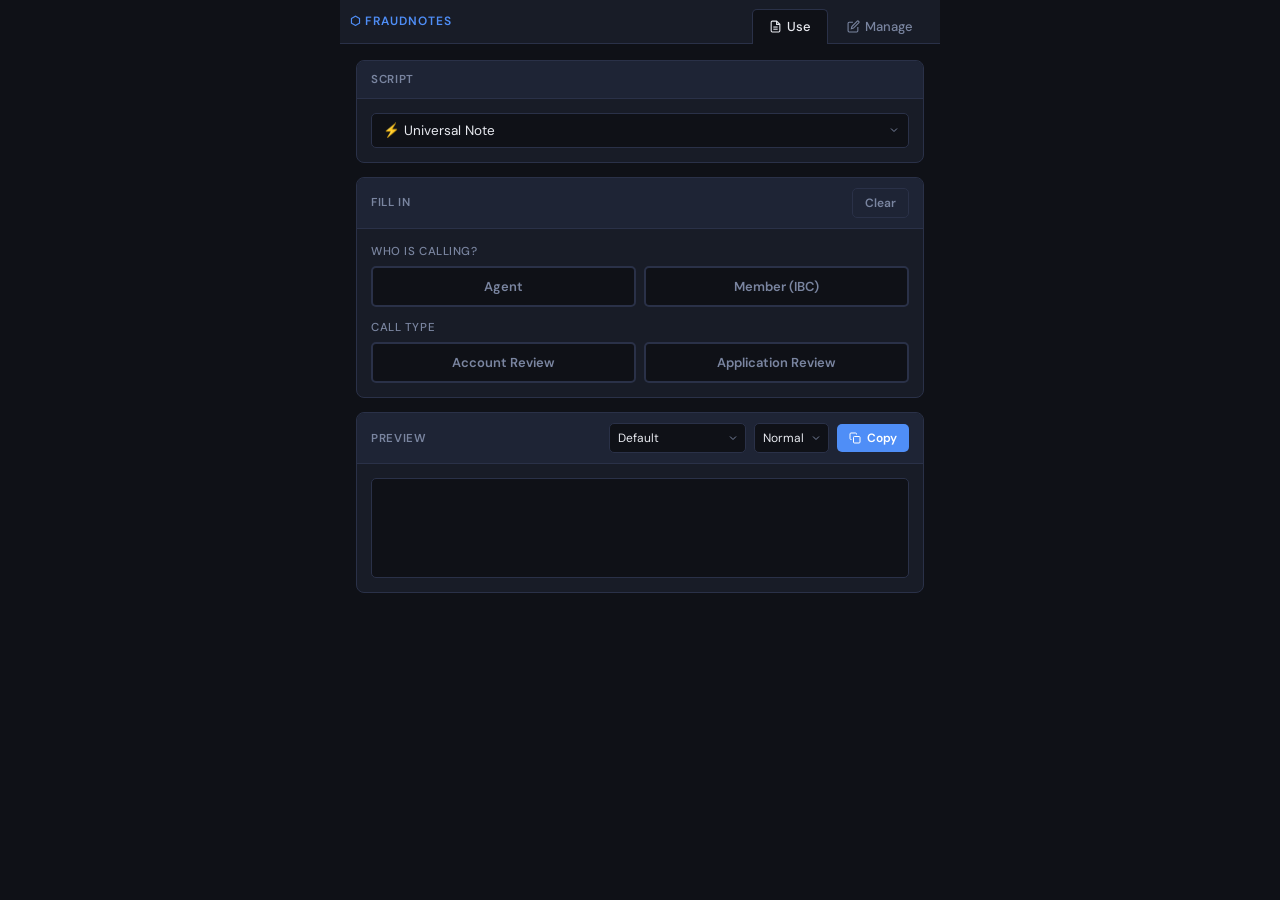
<file: use.html>
<!DOCTYPE html>
<html lang="en">
<head>
  <meta charset="UTF-8">
  <meta name="viewport" content="width=device-width, initial-scale=1.0">
  <title>Fraud Notes</title>
  <link rel="stylesheet" href="style.css">
</head>
<body>
<div class="app">

  <nav>
    <span class="logo">⬡ FraudNotes</span>
    <a href="use.html" id="nav-use">
      <svg viewBox="0 0 24 24" fill="none" stroke="currentColor" stroke-width="2"><path d="M14 2H6a2 2 0 0 0-2 2v16a2 2 0 0 0 2 2h12a2 2 0 0 0 2-2V8z"/><polyline points="14,2 14,8 20,8"/><line x1="16" y1="13" x2="8" y2="13"/><line x1="16" y1="17" x2="8" y2="17"/></svg>
      Use
    </a>
    <a href="create.html" id="nav-create">
      <svg viewBox="0 0 24 24" fill="none" stroke="currentColor" stroke-width="2"><path d="M11 4H4a2 2 0 0 0-2 2v14a2 2 0 0 0 2 2h14a2 2 0 0 0 2-2v-7"/><path d="M18.5 2.5a2.121 2.121 0 0 1 3 3L12 15l-4 1 1-4 9.5-9.5z"/></svg>
      Manage
    </a>
  </nav>

  <div class="page active">

    <!-- Script Picker -->
    <div class="card">
      <div class="card-header">
        <h3>Script</h3>
      </div>
      <div class="card-body">
        <select id="script-select"></select>
      </div>
    </div>

    <!-- Fields -->
    <div class="card">
      <div class="card-header">
        <h3>Fill In</h3>
        <button class="btn btn-ghost btn-sm" id="btn-clear">Clear</button>
      </div>
      <div class="card-body">
        <div id="fields-empty" class="empty-state">
          <svg width="24" height="24" viewBox="0 0 24 24" fill="none" stroke="currentColor" stroke-width="1.5"><path d="M9 11l3 3L22 4"/><path d="M21 12v7a2 2 0 0 1-2 2H5a2 2 0 0 1-2-2V5a2 2 0 0 1 2-2h11"/></svg>
          Select a script to get started
        </div>
        <div id="fields-container"></div>
      </div>
    </div>

    <!-- Preview -->
    <div class="card">
      <div class="card-header">
        <h3>Preview</h3>
        <div class="row" style="gap:8px">
          <select id="note-font-select" class="select-compact" title="Note font">
            <option value="default">Default</option>
            <option value="arial">Arial</option>
            <option value="times">Times New Roman</option>
            <option value="courier">Courier New</option>
            <option value="georgia">Georgia</option>
            <option value="verdana">Verdana</option>
          </select>
          <select id="note-size-select" class="select-compact" title="Note size">
            <option value="small">Small</option>
            <option value="normal" selected>Normal</option>
            <option value="large">Large</option>
          </select>
          <button class="btn btn-primary btn-sm" id="btn-copy">
            <svg viewBox="0 0 24 24" fill="none" stroke="currentColor" stroke-width="2" style="width:12px;height:12px"><rect x="9" y="9" width="13" height="13" rx="2"/><path d="M5 15H4a2 2 0 0 1-2-2V4a2 2 0 0 1 2-2h9a2 2 0 0 1 2 2v1"/></svg>
            Copy
          </button>
        </div>
      </div>
      <div class="card-body">
        <div class="preview-text" id="preview">
          <span style="color:var(--text-dim);font-style:italic;">Select a script above to see the note preview.</span>
        </div>
      </div>
    </div>

  </div><!-- /page -->
</div><!-- /app -->

<div id="toast"></div>
<script src="app.js"></script>
<script src="use.js"></script>
</body>
</html>
</file>
<file: style.css>
@import url('https://fonts.googleapis.com/css2?family=DM+Mono:wght@400;500&family=DM+Sans:wght@400;500;600&display=swap');

*, *::before, *::after { box-sizing: border-box; margin: 0; padding: 0; }

:root {
  --bg: #0f1117;
  --surface: #181c27;
  --surface2: #1e2435;
  --border: #2a3148;
  --accent: #4f8ef7;
  --accent-dim: rgba(79,142,247,0.15);
  --accent-glow: rgba(79,142,247,0.3);
  --green: #3dd68c;
  --green-dim: rgba(61,214,140,0.12);
  --yellow: #f5c542;
  --yellow-dim: rgba(245,197,66,0.12);
  --red: #f76f6f;
  --text: #e8eaf0;
  --text-muted: #7a85a0;
  --text-dim: #4a5268;
  --radius: 8px;
  --radius-sm: 5px;
  --font: 'DM Sans', sans-serif;
  --mono: 'DM Mono', monospace;
}

html, body {
  min-height: 100%;
  background: var(--bg);
  color: var(--text);
  font-family: var(--font);
  font-size: 14px;
  line-height: 1.5;
  overflow-y: auto;
  overflow-x: hidden;
}

/* ── LAYOUT ── */
.app {
  display: flex;
  flex-direction: column;
  min-height: 100vh;
  width: 100%;
  max-width: 600px;
  min-width: 320px;
  margin: 0 auto;
  background: var(--bg);
}

/* ── NAV ── */
nav {
  display: flex;
  align-items: center;
  gap: 2px;
  padding: 8px 10px 0;
  background: var(--surface);
  border-bottom: 1px solid var(--border);
  flex-shrink: 0;
  position: sticky;
  top: 0;
  z-index: 10;
}

nav .logo {
  font-size: 12px;
  font-weight: 600;
  color: var(--accent);
  letter-spacing: 0.08em;
  text-transform: uppercase;
  margin-right: auto;
  padding-bottom: 8px;
}

nav a {
  display: inline-flex;
  align-items: center;
  gap: 5px;
  padding: 7px 16px;
  border-radius: var(--radius-sm) var(--radius-sm) 0 0;
  text-decoration: none;
  color: var(--text-muted);
  font-size: 13px;
  font-weight: 500;
  border: 1px solid transparent;
  border-bottom: none;
  position: relative;
  bottom: -1px;
  transition: color 0.15s, background 0.15s;
}

nav a:hover { color: var(--text); background: var(--surface2); }

nav a.active {
  color: var(--text);
  background: var(--bg);
  border-color: var(--border);
  border-bottom-color: var(--bg);
}

nav a svg { width: 13px; height: 13px; }

/* ── PAGE ── */
.page {
  flex: 1;
  padding: 16px;
  display: none;
  flex-direction: column;
  gap: 14px;
}

.page.active { display: flex; }

.page::-webkit-scrollbar { width: 5px; }
.page::-webkit-scrollbar-track { background: transparent; }
.page::-webkit-scrollbar-thumb { background: var(--border); border-radius: 99px; }

/* ── SECTION CARD ── */
.card {
  background: var(--surface);
  border: 1px solid var(--border);
  border-radius: var(--radius);
  overflow: hidden;
}

.card-header {
  display: flex;
  align-items: center;
  justify-content: space-between;
  padding: 10px 14px;
  border-bottom: 1px solid var(--border);
  background: var(--surface2);
}

.card-header h3 {
  font-size: 11.5px;
  font-weight: 600;
  text-transform: uppercase;
  letter-spacing: 0.06em;
  color: var(--text-muted);
}

.card-body { padding: 14px; }

/* ── FORM ELEMENTS ── */
label {
  display: block;
  font-size: 11.5px;
  font-weight: 500;
  color: var(--text-muted);
  margin-bottom: 6px;
  text-transform: uppercase;
  letter-spacing: 0.05em;
}

select, input[type="text"], textarea {
  width: 100%;
  background: var(--bg);
  border: 1px solid var(--border);
  border-radius: var(--radius-sm);
  color: var(--text);
  font-family: var(--font);
  font-size: 13.5px;
  padding: 8px 11px;
  outline: none;
  transition: border-color 0.15s, box-shadow 0.15s;
  appearance: none;
  -webkit-appearance: none;
}

select { background-image: url("data:image/svg+xml,%3Csvg xmlns='http://www.w3.org/2000/svg' width='12' height='12' viewBox='0 0 24 24' fill='none' stroke='%237a85a0' stroke-width='2'%3E%3Cpath d='M6 9l6 6 6-6'/%3E%3C/svg%3E"); background-repeat: no-repeat; background-position: right 8px center; padding-right: 28px; cursor: pointer; }

select:focus, input[type="text"]:focus, textarea:focus {
  border-color: var(--accent);
  box-shadow: 0 0 0 3px var(--accent-dim);
}

textarea {
  resize: none;
  font-family: var(--mono);
  font-size: 12px;
  line-height: 1.6;
}

.field-group { margin-bottom: 12px; }
.field-group:last-child { margin-bottom: 0; }

/* ── CHIPS ── */
/* .branch-toggle-compact is the wrapper for compact-style branch fields (e.g. LO_ADVICE) — same
   flex-wrap pill-row layout as .chips, just a distinct class since it wraps branch buttons, not
   actual chips-type fields. */
.chips, .branch-toggle-compact {
  display: flex;
  flex-wrap: wrap;
  gap: 7px;
}

/* .chip-branch gives compact branch-field buttons (e.g. LO_ADVICE) the exact same pill look as
   .chip, without literally being a chips-type field — kept as a separate class since it wraps
   branch value/label semantics, not chip option semantics. */
.chip, .chip-branch {
  display: inline-flex;
  align-items: center;
  gap: 4px;
  padding: 6px 13px;
  border-radius: 99px;
  border: 1px solid var(--border);
  background: var(--bg);
  color: var(--text-muted);
  font-size: 12.5px;
  font-family: var(--font);
  cursor: pointer;
  transition: all 0.15s;
  user-select: none;
  white-space: normal;
  overflow-wrap: break-word;
  word-break: break-word;
  max-width: 100%;
}

.chip:hover, .chip-branch:hover { border-color: var(--accent); color: var(--text); }

.chip.selected, .chip-branch.selected {
  background: var(--accent-dim);
  border-color: var(--accent);
  color: var(--accent);
}

/* Disabled chip (e.g. a takeover row's verification-chips option already used by the outer
   VERIFICATION field) — same opacity/cursor treatment as .field-reorder .btn:disabled. Stays
   visible (not hidden) so an already-selected-but-now-disabled chip still shows what was actually
   saved; :hover's border/color change is suppressed so it doesn't look interactive. */
.chip:disabled {
  opacity: 0.4;
  cursor: not-allowed;
}
.chip:disabled:hover {
  border-color: var(--border);
  color: var(--text-muted);
}
.chip.selected:disabled {
  color: var(--accent);
}

.chip.closing { font-size: 11px; }
.chip.closing.selected {
  background: var(--green-dim);
  border-color: var(--green);
  color: var(--green);
}

/* ── BUTTONS ── */
.btn {
  display: inline-flex;
  align-items: center;
  justify-content: center;
  gap: 6px;
  padding: 8px 16px;
  border-radius: var(--radius-sm);
  border: none;
  font-family: var(--font);
  font-size: 12.5px;
  font-weight: 600;
  cursor: pointer;
  transition: all 0.15s;
  white-space: nowrap;
}

.btn svg { width: 13px; height: 13px; }

.btn-primary {
  background: var(--accent);
  color: #fff;
}
.btn-primary:hover { background: #6b9ef9; box-shadow: 0 0 12px var(--accent-glow); }

.btn-ghost {
  background: transparent;
  color: var(--text-muted);
  border: 1px solid var(--border);
}
.btn-ghost:hover { color: var(--text); border-color: var(--text-dim); background: var(--surface2); }

.btn-danger {
  background: transparent;
  color: var(--red);
  border: 1px solid transparent;
}
.btn-danger:hover { background: rgba(247,111,111,0.1); border-color: var(--red); }

.btn-sm { padding: 6px 12px; font-size: 12px; }

.btn-success {
  background: var(--green);
  color: #0f1117;
}
.btn-success:hover { filter: brightness(1.1); }

/* ── PREVIEW ── */
.preview-text {
  font-family: var(--mono);
  font-size: 12.5px;
  line-height: 1.75;
  color: var(--text);
  background: var(--bg);
  border: 1px solid var(--border);
  border-radius: var(--radius-sm);
  padding: 12px;
  min-height: 100px;
  white-space: pre-wrap;
  word-break: break-word;
}

.preview-text .blank {
  background: var(--yellow-dim);
  border-bottom: 1px dashed var(--yellow);
  color: var(--yellow);
  border-radius: 2px;
  padding: 0 2px;
}

/* ── COPY FEEDBACK ── */
.copy-feedback {
  display: inline-flex;
  align-items: center;
  gap: 5px;
  font-size: 11px;
  color: var(--green);
  opacity: 0;
  transition: opacity 0.2s;
}
.copy-feedback.show { opacity: 1; }

/* ── SCRIPT LIST (CREATE PAGE) ── */
.script-list { display: flex; flex-direction: column; gap: 6px; }

.script-item {
  display: flex;
  align-items: center;
  gap: 8px;
  padding: 11px 14px;
  background: var(--bg);
  border: 1px solid var(--border);
  border-radius: var(--radius-sm);
  cursor: pointer;
  transition: border-color 0.15s, background 0.15s;
}

.script-item:hover { border-color: var(--accent); background: var(--surface2); }
.script-item.active { border-color: var(--accent); background: var(--accent-dim); }

.script-item-title {
  flex: 1;
  font-size: 13px;
  font-weight: 500;
  color: var(--text);
  white-space: nowrap;
  overflow: hidden;
  text-overflow: ellipsis;
}

.script-item-count {
  font-size: 10px;
  color: var(--text-dim);
  background: var(--surface2);
  border: 1px solid var(--border);
  border-radius: 99px;
  padding: 1px 7px;
  flex-shrink: 0;
}

/* ── EDITOR ── */
.editor-section { display: none; }
.editor-section.active { display: flex; flex-direction: column; gap: 10px; }

.field-editor-list { display: flex; flex-direction: column; gap: 6px; }

.field-editor-item {
  display: flex;
  align-items: flex-start;
  gap: 6px;
  padding: 8px 10px;
  background: var(--bg);
  border: 1px solid var(--border);
  border-radius: var(--radius-sm);
}

.field-editor-item .field-info { flex: 1; min-width: 0; }
.field-editor-item .field-key {
  font-family: var(--mono);
  font-size: 11px;
  color: var(--yellow);
  margin-bottom: 2px;
}
.field-editor-item .field-type-badge {
  font-size: 10px;
  color: var(--text-dim);
  text-transform: uppercase;
  letter-spacing: 0.06em;
}

/* ── TOAST ── */
#toast {
  position: fixed;
  bottom: 16px;
  left: 50%;
  transform: translateX(-50%) translateY(20px);
  max-width: 300px;
  background: var(--surface2);
  border: 1px solid var(--border);
  border-radius: var(--radius);
  padding: 8px 16px;
  font-size: 12px;
  font-weight: 500;
  color: var(--text);
  box-shadow: 0 4px 20px rgba(0,0,0,0.4);
  opacity: 0;
  transition: opacity 0.2s, transform 0.2s;
  pointer-events: none;
  z-index: 999;
  white-space: nowrap;
}
#toast.show {
  opacity: 1;
  transform: translateX(-50%) translateY(0);
}
#toast.success { border-color: var(--green); color: var(--green); }
#toast.error { border-color: var(--red); color: var(--red); }

/* ── COMPACT SELECT (e.g. the Preview card's whole-note font/size controls) ── */
.select-compact {
  width: auto;
  font-size: 12px;
  padding: 6px 24px 6px 8px;
  background-position: right 6px center;
}

/* ── NOTE FIELD GROUP (ISSUE/ACTION_TAKEN/ADVICE-style fields, grouped with their own small toolbar) ── */
.note-fields-group {
  display: flex;
  flex-direction: column;
  margin-bottom: 12px;
}
.note-fields-group:last-child { margin-bottom: 0; }

.format-toolbar-inline {
  display: flex;
  flex-direction: row;
  gap: 6px;
  width: 100%;
  padding-bottom: 8px;
  margin-bottom: 10px;
  border-bottom: 1px solid var(--border);
}

/* ── PREVIEW BULLET LIST (live preview only — clipboard/export keeps flat "• " lines instead) ── */
.preview-bullets {
  margin: 2px 0;
  padding-left: 20px;
}
.preview-bullets li {
  margin: 2px 0;
}

/* ── EMPTY STATE ── */
.empty-state {
  text-align: center;
  padding: 24px 16px;
  color: var(--text-dim);
  font-size: 12px;
}
.empty-state svg { display: block; margin: 0 auto 8px; opacity: 0.3; }

/* ── DIVIDER ── */
.divider {
  height: 1px;
  background: var(--border);
  margin: 4px 0;
}

/* ── HINT ── */
.hint {
  font-size: 11px;
  color: var(--text-dim);
  line-height: 1.5;
  font-style: italic;
}

/* ── INLINE ROW ── */
.row {
  display: flex;
  align-items: center;
  gap: 8px;
}
.row.end { justify-content: flex-end; }
.row.between { justify-content: space-between; }

/* ── STORAGE BANNER ── */
.storage-banner {
  display: flex;
  align-items: center;
  gap: 7px;
  padding: 8px 12px;
  background: var(--green-dim);
  border: 1px solid rgba(61,214,140,0.25);
  border-radius: var(--radius);
  font-size: 11.5px;
  color: var(--green);
  font-weight: 500;
}

/* ── CHIP EDITOR ROW ── */
.chip-editor-row {
  display: flex;
  align-items: center;
  gap: 6px;
  margin-bottom: 5px;
}
.chip-editor-row input {
  flex: 1;
}
.chip-editor-row:last-child {
  margin-bottom: 0;
}

/* ── FIELD REORDER COLUMN ── */
.field-editor-item {
  display: flex;
  align-items: flex-start;
  gap: 6px;
  padding: 10px;
  background: var(--bg);
  border: 1px solid var(--border);
  border-radius: var(--radius-sm);
}

.field-reorder {
  display: flex;
  flex-direction: column;
  gap: 2px;
  flex-shrink: 0;
  padding-top: 2px;
}

.field-reorder .btn {
  opacity: 0.5;
}
.field-reorder .btn:not(:disabled):hover {
  opacity: 1;
}
.field-reorder .btn:disabled {
  opacity: 0.2;
  cursor: not-allowed;
}

/* ── SCRIPT LIST REORDER ── */
.script-item {
  display: flex;
  align-items: center;
  gap: 8px;
  padding: 10px 12px;
  background: var(--bg);
  border: 1px solid var(--border);
  border-radius: var(--radius-sm);
  transition: border-color 0.15s, background 0.15s;
}

/* ── BRANCH FIELD ── */
.branch-toggle {
  display: flex;
  gap: 8px;
  flex-wrap: wrap;
}

.branch-btn {
  flex: 1;
  min-width: 120px;
  padding: 10px 16px;
  border-radius: var(--radius-sm);
  border: 2px solid var(--border);
  background: var(--bg);
  font-family: var(--font);
  font-size: 13px;
  font-weight: 600;
  cursor: pointer;
  transition: all 0.15s;
  color: var(--text-muted);
}

.branch-btn:hover {
  color: var(--text);
  border-color: var(--text-dim);
  background: var(--surface2);
}

.branch-btn-safe.selected {
  background: var(--green-dim);
  border-color: var(--green);
  color: var(--green);
}

.branch-btn-danger.selected {
  background: rgba(247,111,111,0.1);
  border-color: var(--red);
  color: var(--red);
}

.branch-children {
  display: flex;
  flex-direction: column;
  gap: 10px;
  margin-top: 12px;
  padding-top: 12px;
  border-top: 1px solid var(--border);
  animation: fadeSlideIn 0.18s ease;
}

@keyframes fadeSlideIn {
  from { opacity: 0; transform: translateY(-6px); }
  to   { opacity: 1; transform: translateY(0); }
}

.field-group-indented {
  padding-left: 12px;
  border-left: 2px solid var(--border);
}

/* Branch child items in Manage editor */
.field-editor-item-child {
  background: var(--surface2);
  border-color: var(--border);
  margin-top: 2px;
}

/* ── BRANCH NEUTRAL BUTTON (middle options) ── */
.branch-btn-neutral {
  background: var(--bg);
  border-color: var(--border);
  color: var(--text-muted);
}
.branch-btn-neutral:hover {
  border-color: var(--accent);
  color: var(--accent);
}
.branch-btn-neutral.selected {
  background: var(--accent-dim);
  border-color: var(--accent);
  color: var(--accent);
}
</file>
